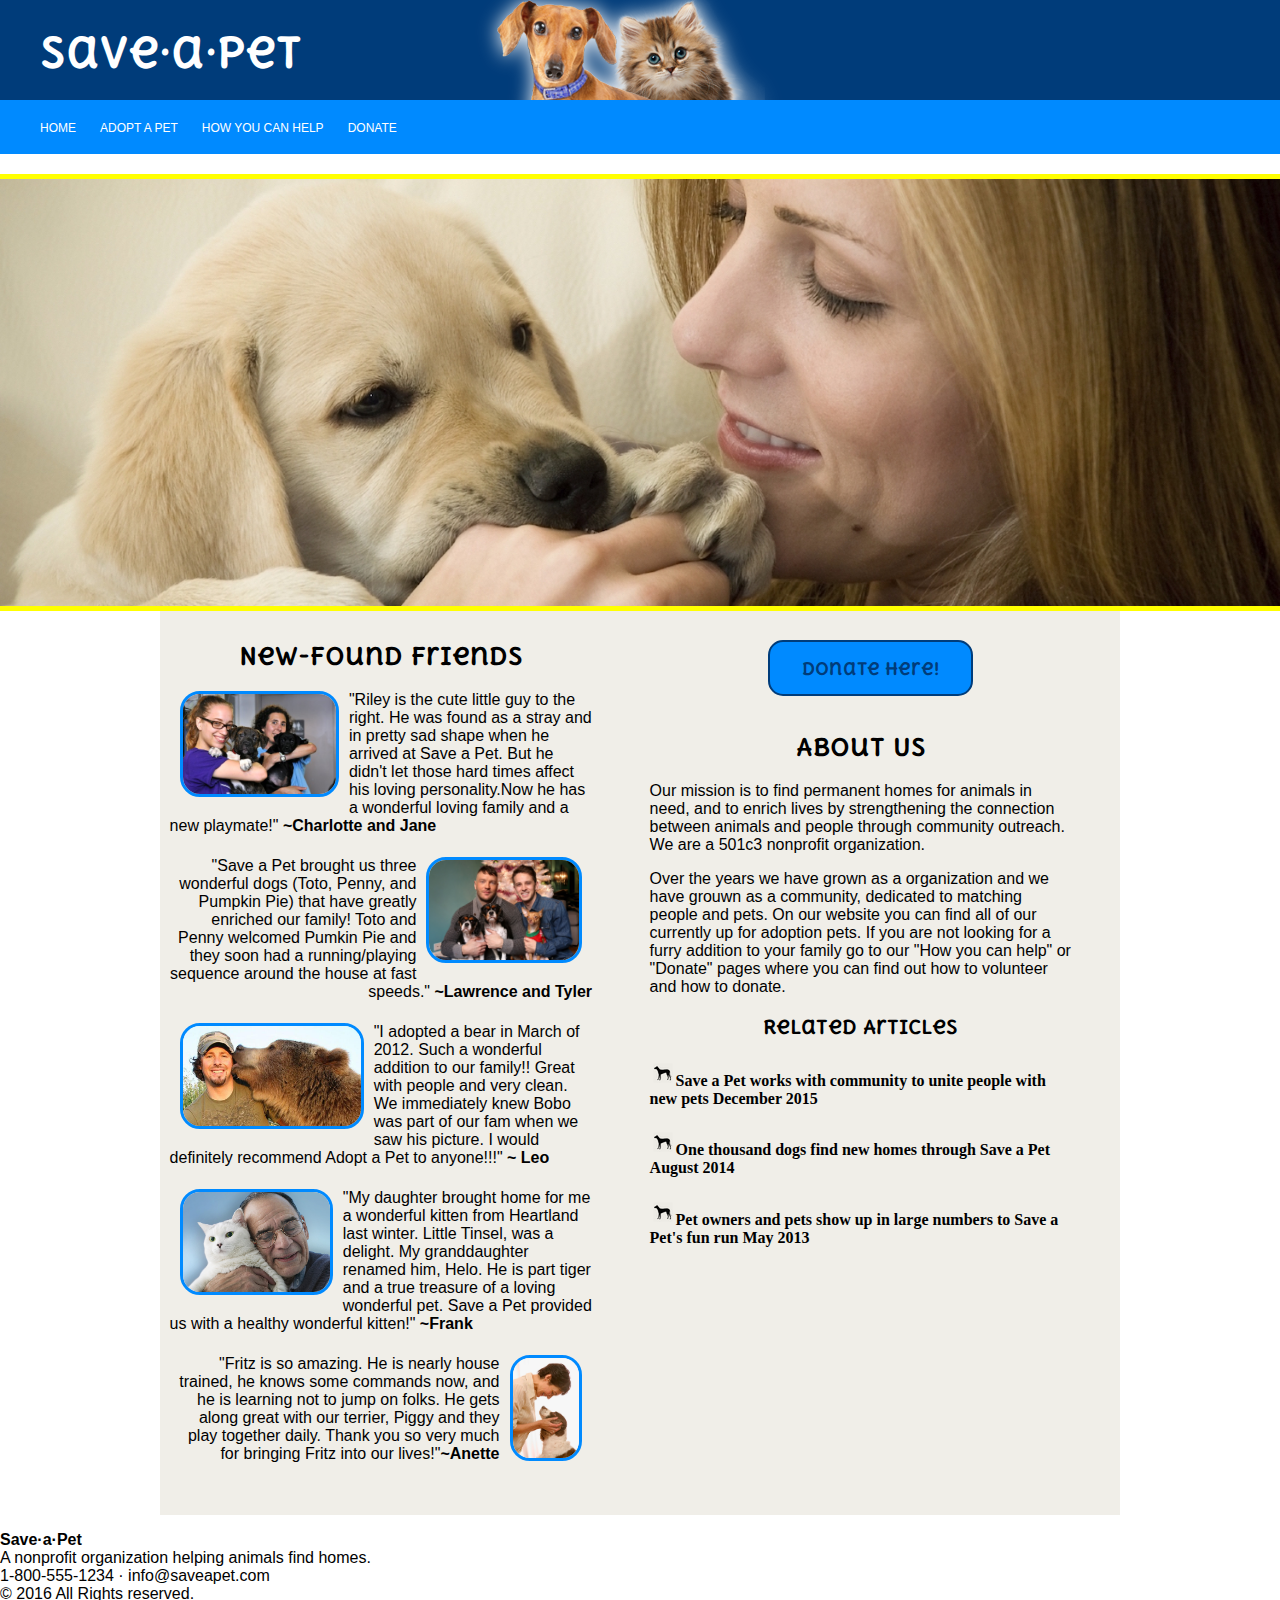
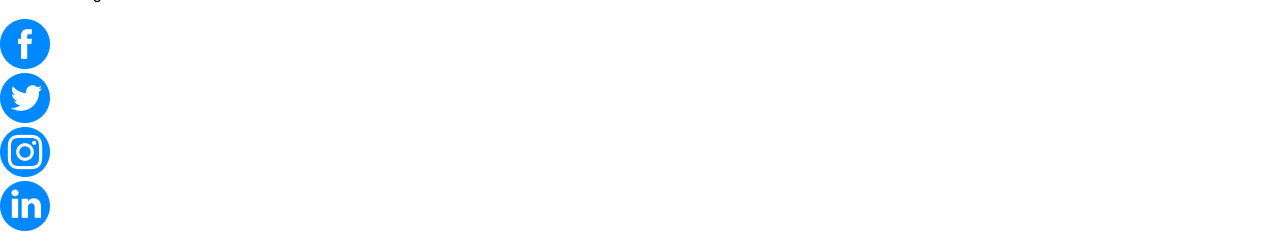
<file: index.html>
<!DOCTYPE html>
<html>
	<head>
	  	<meta charset="UTF-8">
		<title>Save·a·Pet - Home</title>
		<link rel="stylesheet" type="text/css" href="styles/index.css">
		<link rel="stylesheet" type="text/css" href="styles/header-footer.css">

	</head>
	<body>
		<div id="branding">
			<div id="logo">save·a·pet</div>
			<div id="logoimage"><img src="images/animals.png"></div>
			<div class="clear"></div> <!-- shirmung change -->
		</div>
		<nav>
			<ul class="top-nav">
				<li>
					<a href="index.html">HOME</a>
				</li>
				<li>
					<a href="adoptapet.html">ADOPT A PET</a>
				</li>
				<li>
					<a href="help.html">HOW YOU CAN HELP</a>
				</li>
				<li>
					<a href="contact.html">DONATE</a>
				</li>
			</ul>
		</nav>		

		<div id="topImage">
			<div class="carousel">
	  			<img class="mySlides" src="images/carouselImage1.jpg">
	 		 	<img class="mySlides" src="images/carouselImage2.jpg">
	 		 	<img class="mySlides" src="images/carouselImage3.jpg">
	 		 	<img class="mySlides" src="images/carouselImage4.jpg">
	 		 	<img class="mySlides" src="images/carouselImage5.jpg">
	  			<div class="clear"></div>
			</div>
		</div>

		<div class="container">
			<div class="column">
				<h2>New-Found Friends</h2>
				<div class="testimonials">
					<img src="images/testimonials1.jpg" class="imgFloatLeft">
					<p>"Riley is the cute little guy to the right.  He was found as a stray and in pretty sad shape when he arrived at Save a Pet.  But he didn't let those hard times affect his loving personality.Now he has a wonderful loving family and a new playmate!" <strong>~Charlotte and Jane</strong></p>
				</div>
				<div class="testimonials">
					<img src="images/testimonials2.jpg" class="imgFloatRight">
					<p class="textAlignRight">"Save a Pet brought us three wonderful dogs (Toto, Penny, and Pumpkin Pie) that have greatly enriched our family! Toto and Penny welcomed Pumkin Pie and they soon had a running/playing sequence around the house at fast speeds." <strong>~Lawrence and Tyler</strong> </p>
				</div>
				<div class="testimonials">
					<img src="images/testimonials3.jpg" class="imgFloatLeft">
					<p>"I adopted a bear in March of 2012.  Such a wonderful addition to our family!!  Great with people and very clean. We immediately knew Bobo was part of our fam when we saw his picture. I would definitely recommend Adopt a Pet to anyone!!!" <strong>~ Leo</strong></p>
				</div>
				<div class="testimonials">
					<img src="images/testimonials5.jpg" class="imgFloatLeft">
					<p>"My daughter brought home for me a wonderful kitten from Heartland last winter.  Little Tinsel, was a delight.  My granddaughter renamed him, Helo. He is part tiger and a true treasure of a loving wonderful pet.  Save a Pet provided us with a healthy wonderful kitten!" <strong>~Frank</strong> </p>
				</div>	
				<div class="testimonials">
					<img src="images/testimonials4.jpg" class="imgFloatRight">
					<p class="textAlignRight">"Fritz is so amazing. He is nearly house trained, he knows some commands now, and he is learning not to jump on folks. He gets along great with our terrier, Piggy and they play together daily. Thank you so very much for bringing Fritz into our lives!"<strong>~Anette</strong></p>
				</div>
			</div>

			<div class="column">
				<button type="button" id="donateButton"><a href="contact.html"><strong>Donate here!</strong></a></button>
				<h2>About Us</h2>
				<p>Our mission is to find permanent homes for animals in need, and to enrich lives by strengthening the connection between animals and people through community outreach. We are a 501c3 nonprofit organization.</p>
				<p>Over the years we have grown as a organization and we have grouwn as a community, dedicated to matching people and pets. On our website you can find all of our currently up for adoption pets. If you are not looking for a furry addition to your family go to our "How you can help" or "Donate" pages where you can find out how to volunteer and how to donate.</p>
				<h3>Related Articles</h3>
				<h4><a href="x"><img src="images/dogicon.png" id="dogicon"></a><strong>Save a Pet works with community to unite people with new pets </strong>December 2015</h4>
				<h4><a href="x"><img src="images/dogicon.png" id="dogicon"></a><strong>One thousand dogs find new homes through Save a Pet</strong> August 2014</h4>
				<h4><a href="x"><img src="images/dogicon.png" id="dogicon"></a><strong>Pet owners and pets show up in large numbers to Save a Pet's fun run</strong> May 2013</h4>
				<p></p>
			</div>
			<div class="clear"></div>
		</div>


		<div id="bottom">
			<div id="footer">
				<div id="footertext"><p><strong> Save·a·Pet</strong><br>A nonprofit organization helping animals find homes.<br>1-800-555-1234 · info@saveapet.com<br>&copy; 2016 All Rights reserved.</p>
				</div>

				<div id="socialicon"><a href="#" target="_blank"><img src="images/facebook.png" height="50px" width="50"></a>
				</div>

				<div id="socialicon"><a href="#" target="_blank"><img src="images/twitter.png" height="50px" width="50"></a>
				</div>

				<div id="socialicon"><a href="#" target="_blank"><img src="images/instagram.png" height="50px" width="50"></a>
				</div>

				<div id="socialicon"><a href="#" target="_blank"><img src="images/linkedin.png" height="50px" width="50"></a>
				</div>

				<div class="clear"></div> 					
			</div>
		</div>	

		<script src="index.js"></script>

	</body>
</html>
</file>
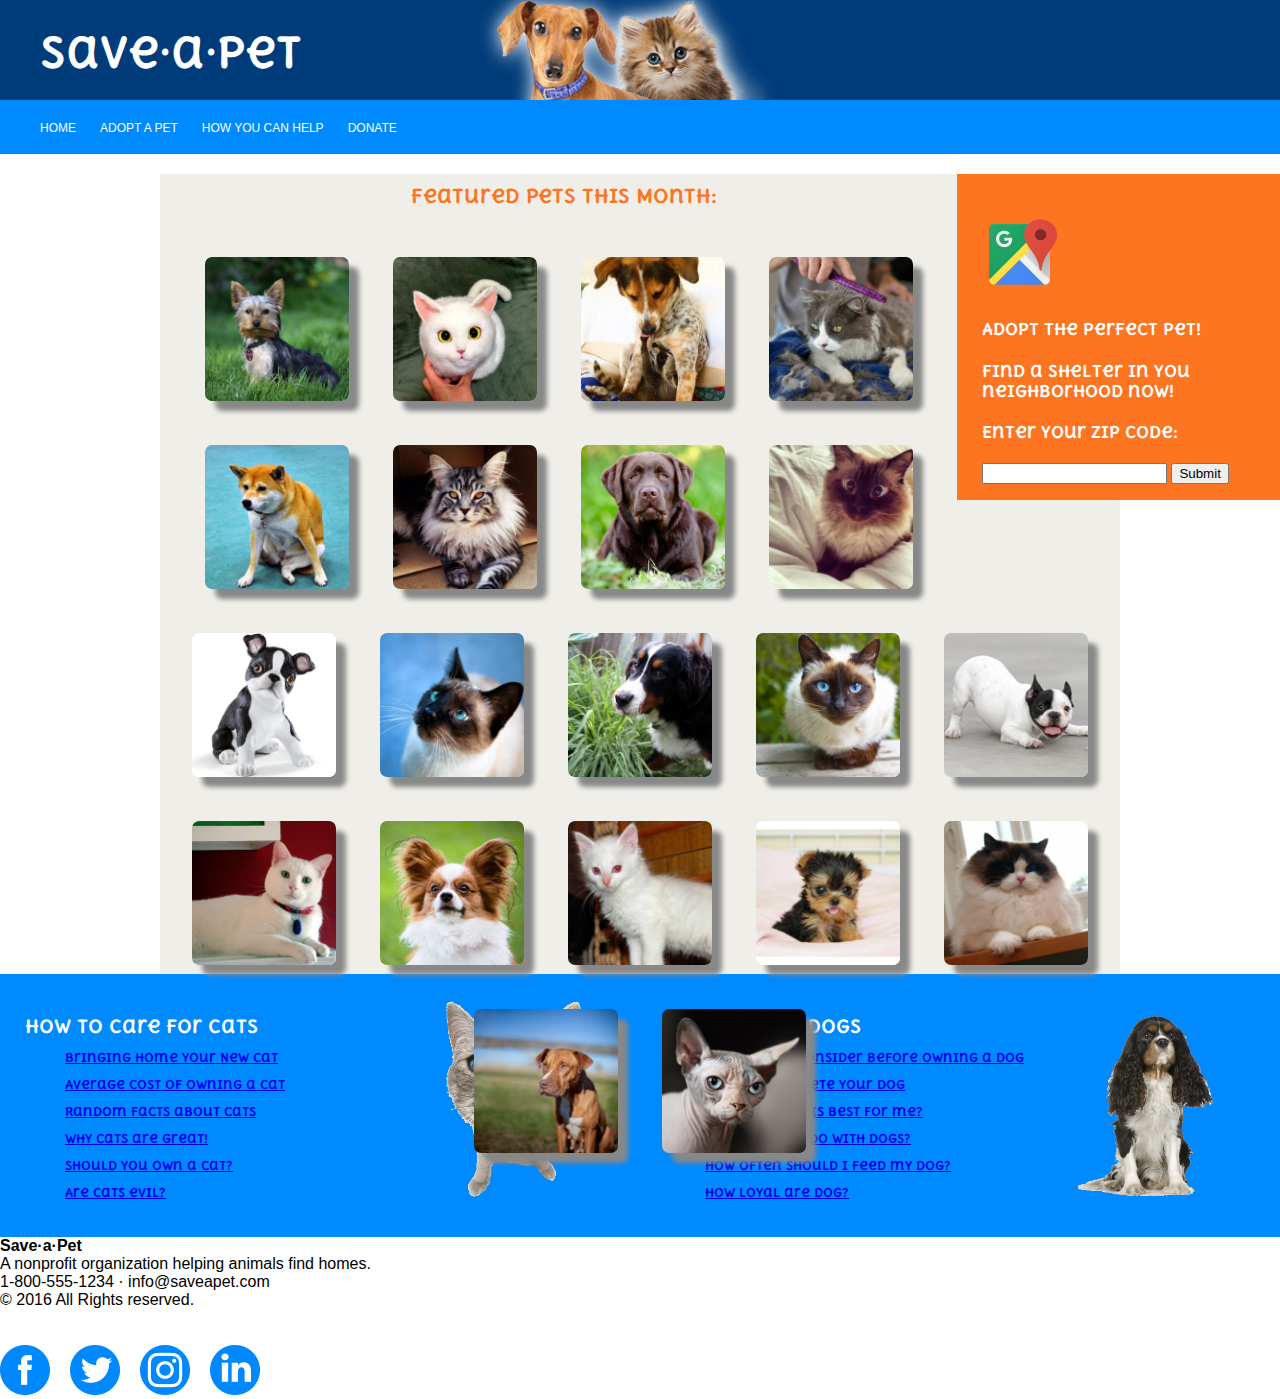
<file: adoptapet.html>
<!DOCTYPE html>
<html>
	<head>
	  	<meta charset="UTF-8">
		<title>Save·a·Pet - Adopt a Pet</title>
		<link rel="stylesheet" type="text/css" href="styles/adoptapet.css">
		<link rel="stylesheet" type="text/css" href="styles/header-footer.css">
	</head>
	<body>
	
	<div id="branding">
			<div id="logo">save·a·pet</div>
			<div id="logoimage"><img src="images/animals.png"></div>
			<div class="clear"></div> <!-- shirmung change -->
		</div>
		<nav>
			<ul class="top-nav">
				<li>
					<a href="index.html">HOME</a>
				</li>
				<li>
					<a href="adoptapet.html">ADOPT A PET</a>
				</li>
				<li>
					<a href="help.html">HOW YOU CAN HELP</a>
				</li>
				<li>
					<a href="contact.html">DONATE</a>
				</li>
			</ul>
		</nav>	


		<div class="sidebar">

			<div id="socialicon"><a href="#" target="_blank"><img src="images/googlemaps.png" height="75px" width="75px"></a>

			<h4>Adopt the perfect pet!</h4>
			<h4>Find a shelter in you neighborhood now!</h4>

			

			<form action="http://theshelterpetproject.org/search#location=11211&animal=dog&breed=&breed=&sex=&size=&age=&offset=0&count=16&page=1">
			<h4>Enter your Zip Code:</h4>
			<input type="text" name="q">
			<input type="submit" name="Submit">
			

			</form>

		</div>

   

		</div>

		<div id="container">

		<h3>Featured Pets this Month:</h3>

		
			<img class="pets" src=adopt-images/1.jpg>
			<img class="pets" src=adopt-images/2.jpg>
			<img class="pets" src=adopt-images/3.jpg>
			<img class="pets" src=adopt-images/4.jpg>
			<img class="pets" src=adopt-images/5.jpg>
			<img class="pets" src=adopt-images/6.jpg>
			<img class="pets" src=adopt-images/7.jpg>
			<img class="pets" src=adopt-images/8.jpg>
			<img class="pets" src=adopt-images/9.jpg>
			<img class="pets" src=adopt-images/10.jpg>
			<img class="pets" src=adopt-images/11.jpg>
			<img class="pets" src=adopt-images/12.jpg>
			<img class="pets" src=adopt-images/13.jpg>
			<img class="pets" src=adopt-images/14.jpg>
			<img class="pets" src=adopt-images/15.jpg>
			<img class="pets" src=adopt-images/16.jpg>
			<img class="pets" src=adopt-images/17.jpg>
			<img class="pets" src=adopt-images/18.jpg>
			<img class="pets" src=adopt-images/19.jpg>
			<img class="pets" src=adopt-images/20.jpg>

		</div>

		
	
	<div class="column">

			
					<div class="links">
		
					<h2>How to Care for Cats</h2>
						<ul>
							<a href="http://www.adoptapet.com/blog/bringing-home-your-new-cat-or-kitten/"> Bringing home your New Cat</a>
						</ul>
						<ul>
							<a href="http://www.adoptapet.com/blog/average-cost-of-owning-a-cat-or-dog/">Average Cost of owning a cat</a>
						</ul>
						<ul>
							<a href="http://facts.randomhistory.com/interesting-facts-about-cats.html">Random facts about cats</a>
						</ul>

						<ul>
							<a href="http://www.familycircle.com/family-fun/pets/reasons-why-cats-make-great-pets/">Why cats are great!</a>
						</ul>

						<ul>
							<a href="http://www.americanhumane.org/animals/adoption-pet-care/is-a-cat-right-for-you.html">Should you own a cat?</a>
						</ul>

						<ul>
							<a href="http://www.huffingtonpost.com/entry/cat-myths-stereotypes_us_55f97edae4b0d6492d63b616">Are cats evil?</a>
						</ul>

						
		
					</div>

					<img class="facts" src=adopt-images/catfacts.gif>
					
		
		</div>

		<div class="column">

					<div class="links">
		
					<h2>Facts about Dogs</h2>
						
						<ul>
							<a href="http://www.adoptapet.com/blog/10-things-to-consider-before-adopting-a-pet/">10 things to consider before owning a dog</a></p>
						</ul>
						<ul>
							<a href="http://www.adoptapet.com/blog/top-reason-to-spay-or-neute-your-dog-or-cat/">reasons to nuete your dog</a></p>
						</ul>
						<ul>
							<a href="http://www.adoptapet.com/blog/what-size-dog-is-best-for-me/">What size dog is best for me?</a>
						</ul>

						<ul>
							<a href="http://bestfriends.org/resources/fun-things-do-your-dog">What can you do with dogs?</a>
						</ul>

						<ul>
							<a href="https://www.petfinder.com/dogs/dog-nutrition/how-often-to-feed-your-dog/">How often should I feed my dog?</a>
						</ul>

						<ul>
							<a href="https://www.cesarsway.com/cesar-millan/cesars-blog/the-loyalty-of-dogs">How loyal are dog?</a>
						</ul>

						
					
					</div>

					<img class="facts" src=adopt-images/dogfacts.png>

		</div>


		<div id="bottom">
			<div id="footer">
				<div id="footertext"><p><strong> Save·a·Pet</strong><br>A nonprofit organization helping animals find homes.<br>1-800-555-1234 · info@saveapet.com<br>&copy; 2016 All Rights reserved.</p>
				</div>

				<div id="socialicon"><a href="#" target="_blank"><img src="images/facebook.png" height="50px" width="50"></a>
				</div>

				<div id="socialicon"><a href="#" target="_blank"><img src="images/twitter.png" height="50px" width="50"></a>
				</div>

				<div id="socialicon"><a href="#" target="_blank"><img src="images/instagram.png" height="50px" width="50"></a>
				</div>

				<div id="socialicon"><a href="#" target="_blank"><img src="images/linkedin.png" height="50px" width="50"></a>
				</div>

				<div class="clear"></div> 					
			</div>
		</div>	

			
		

		



	</body>
</html>
</file>
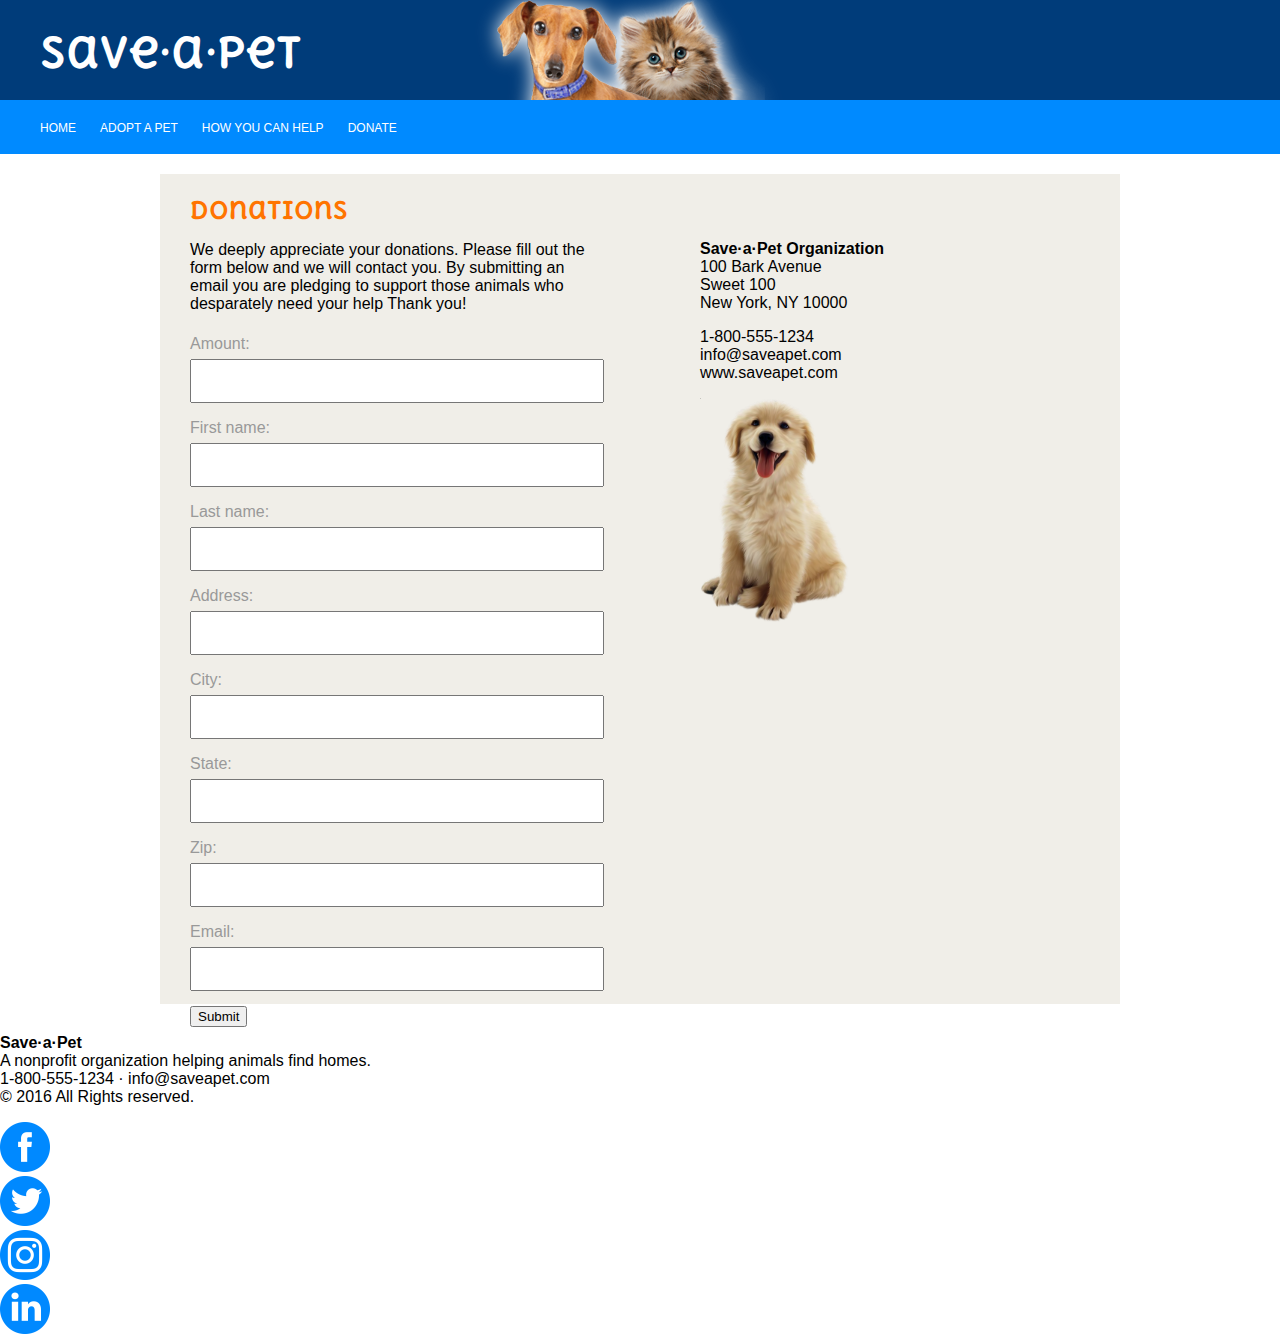
<file: contact.html>
<!DOCTYPE html>
<html>
	<head>
	  <meta charset="UTF-8">
	  <link rel="stylesheet" type="text/css" href="styles/header-footer.css">
	  <link rel="stylesheet" type="text/css" href="styles/contact.css">
	  <title>Save·a·Pet - Donate</title>

	</head>

	<body>
		<div id="branding">
			<div id="logo">save·a·pet</div>
			<div id="logoimage"><img src="images/animals.png"></div>
			<div class="clear"></div> 
		</div>
		<nav>
			<ul class="top-nav">
				<li>
					<a href="index.html">HOME</a>
				</li>
				<li>
					<a href="adoptapet.html">ADOPT A PET</a>
				</li>
				<li>
					<a href="help.html">HOW YOU CAN HELP</a>
				</li>
				<li>
					<a href="help.html">DONATE</a>
				</li>
			</ul>
		</nav>		

		<div id="container">
			<div id="donate">
				<h2>Donations</h2>
				<p>We deeply appreciate your donations. Please fill out the form below and we will contact you. By submitting an email you are pledging to support those animals who desparately need your help Thank you!</p>
				<form action="MAILTO:ed@epocreative.com" method="post" enctype="text/plain">
   					Amount:<br>
  					<input type="text" name="amount" class="input-field"><br>
   					First name:<br>
  					<input type="text" name="firstname" class="input-field"><br>
  					Last name:<br>
  					<input type="text" name="lastname" class="input-field"> <br>
   					Address:<br>
  					<input type="text" name="address" class="input-field"> <br>
   					City:<br>
  					<input type="text" name="city" class="input-field"> <br>
   					State:<br>
  					<input type="text" name="state" class="input-field"> <br>
   					Zip:<br>
  					<input type="text" name="zip" class="input-field"> <br>
   					Email:<br>
  					<input type="email" name="usremail" class="input-field"> <br>
     				<input type="submit" value="Submit">
    			</form>
			</div> 


			<div id="contactinfo">
				<p><strong>Save·a·Pet Organization</strong><br>100 Bark Avenue<br>Sweet 100<br>New York, NY 10000<p>1-800-555-1234 <br>info@saveapet.com<br>www.saveapet.com</p>
				<img src="images/donate-lab.png" height="225px" width="150px">
			</div>
			<div class="clear"></div> 
		</div>

		<div id="bottom">
			<div id="footer">
				<div id="footertext"><p><strong> Save·a·Pet</strong><br>A nonprofit organization helping animals find homes.<br>1-800-555-1234 · info@saveapet.com<br>&copy; 2016 All Rights reserved.</p>
				</div>

				<div id="socialicon"><a href="#" target="_blank"><img src="images/facebook.png" height="50px" width="50"></a>
				</div>

				<div id="socialicon"><a href="#" target="_blank"><img src="images/twitter.png" height="50px" width="50"></a>
				</div>

				<div id="socialicon"><a href="#" target="_blank"><img src="images/instagram.png" height="50px" width="50"></a>
				</div>

				<div id="socialicon"><a href="#" target="_blank"><img src="images/linkedin.png" height="50px" width="50"></a>
				</div>

				<div class="clear"></div> 					
			</div>
		</div>	

	</body>
</html>
</file>
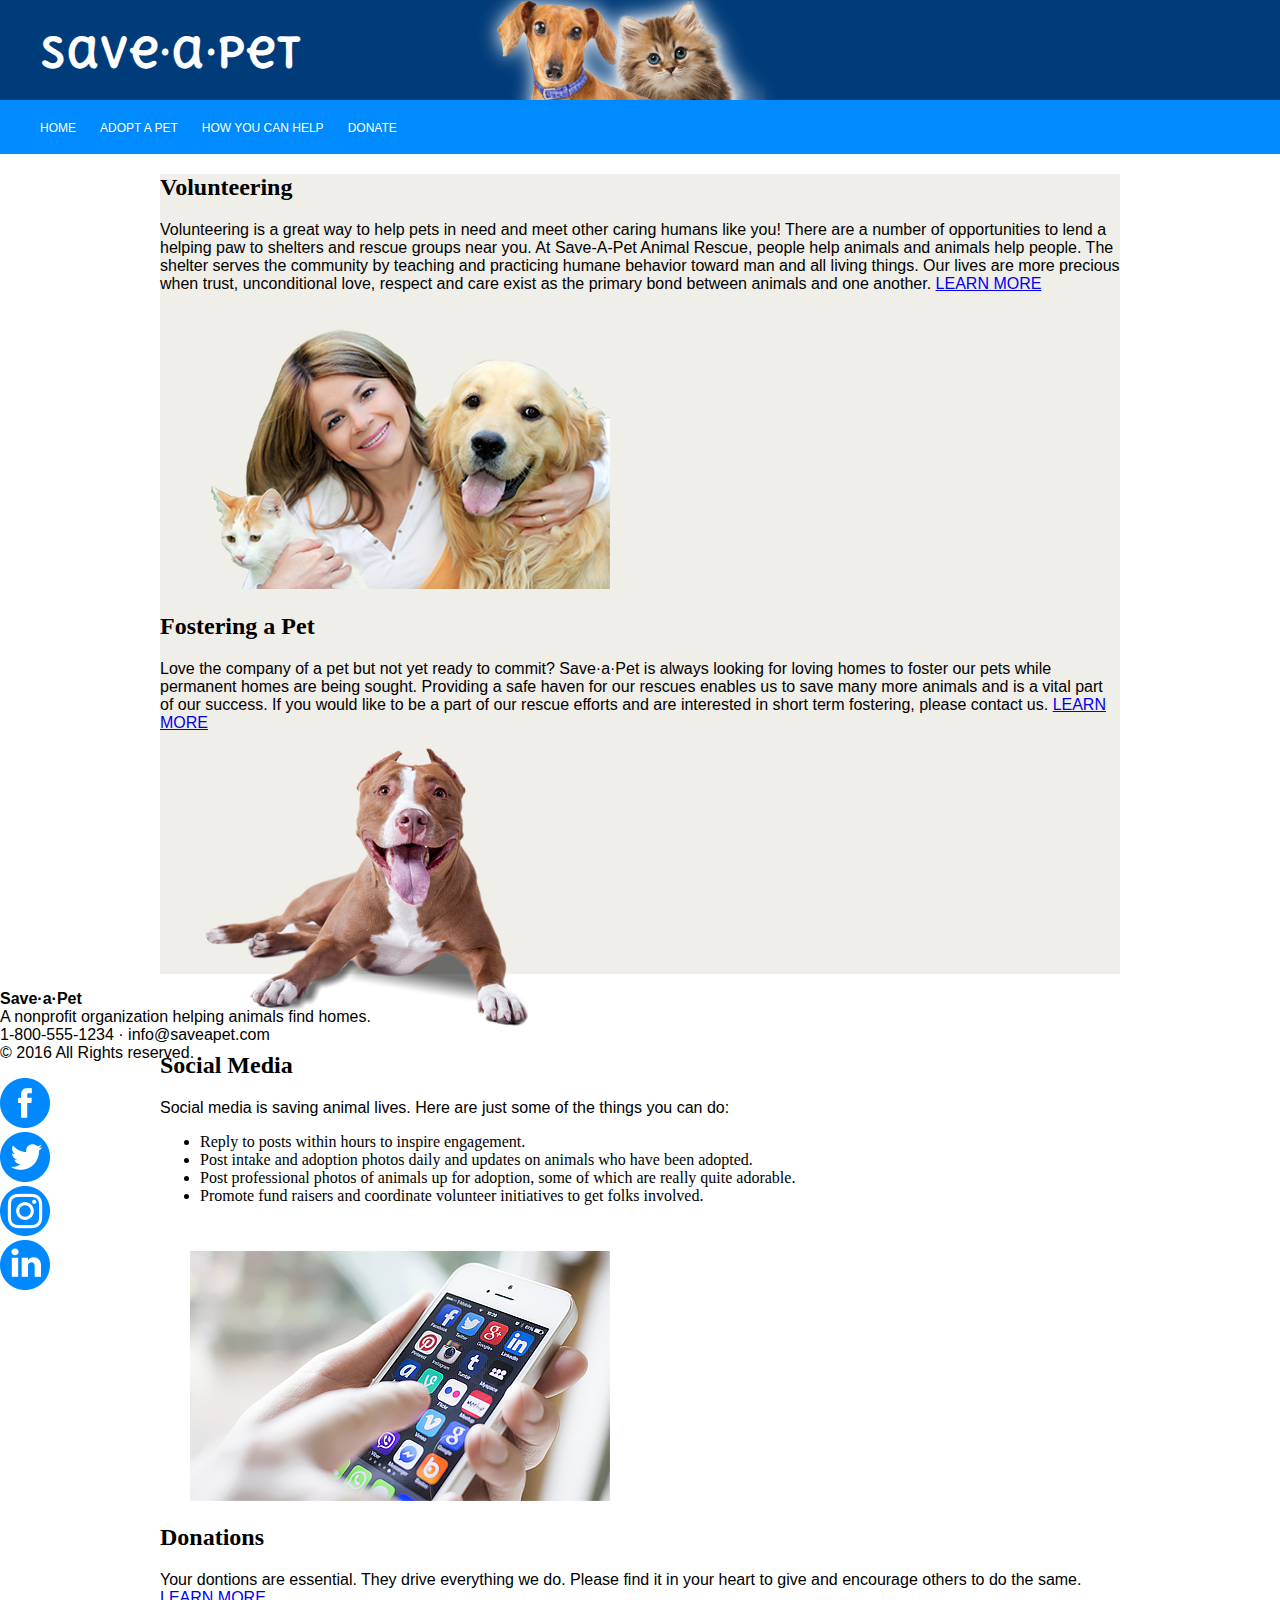
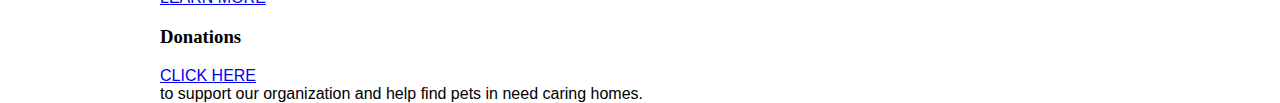
<file: help.html>
<!DOCTYPE html>
<html>
	<head>
	  <meta charset="UTF-8">
	  <title>Save·a·Pet - Help</title>
	  <link rel="stylesheet" type="text/css" href="styles/header-footer.css">
	  <link rel="stylesheet" type="text/css" href="styles/help.css">

	</head>

	<body>
		<div id="branding">
			<div id="logo">save·a·pet</div>
			<div id="logoimage"><img src="images/animals.png"></div>
			<div class="clear"></div> 
		</div>
		<nav>
			<ul class="top-nav">
				<li>
					<a href="index.html">HOME</a>
				</li>
				<li>
					<a href="adoptapet.html">ADOPT A PET</a>
				</li>
				<li>
					<a href="help.html">HOW YOU CAN HELP</a>
				</li>
				<li>
					<a href="contact.html">DONATE</a>
				</li>
			</ul>
		</nav>		

		<div id="container">
			<div id="story">
				<div id="text">
					<h2>Volunteering</h2>
					<p>Volunteering is a great way to help pets in need and meet other caring humans like you!  There are a number of opportunities to lend a helping paw to shelters and rescue groups near you. At Save-A-Pet Animal Rescue, people help animals and animals help people. The shelter serves the community by teaching and practicing humane behavior toward man and all living things. Our lives are more precious when trust, unconditional love, respect and care exist as the primary bond between animals and one another. <a href="contact.html">LEARN MORE</a></p>
				</div>
				<div id="illustration"><img src="images/volunteering.png">
				</div>
				<div id="rule"></div>
				<div class="clear"></div>				
			</div> 

			<div id="story">
				<div id="text">
					<h2>Fostering a Pet</h2>
					<p>Love the company of a pet but not yet ready to commit? Save·a·Pet is always looking for loving homes to foster our pets while permanent homes are being sought. Providing a safe haven for our rescues enables us to save many more animals and is a vital part of our success. If you would like to be a part of our rescue efforts and are interested in short term fostering, please contact us. 
					<a href="contact.html">LEARN MORE</a></p>
				</div>
				<div id="illustration"><img src="images/fostering.png">
				</div>
				<div id="rule"></div>
				<div class="clear"></div> 
			</div> 

			<div id="story">
				<div id="text">
					<h2>Social Media</h2>
					<p>Social media is saving animal lives. Here are just some of the things you can do:
						<ul>
							<li>Reply to posts within hours to 	inspire engagement.</li>
							<li>Post intake and adoption photos daily and updates on animals who have been adopted.</li>
							<li>Post professional photos of animals up for adoption, some of which are really quite adorable.</li>
							<li>Promote fund raisers and  coordinate volunteer initiatives to get folks involved.</li>
						</ul>
					</p>	
				</div>
				<div id="illustration"><img src="images/socialmedia.png">
				</div>
				<div id="rule"></div>
				<div class="clear"></div> 
			</div>

			<div id="story">
				<div id="text">
					<h2>Donations</h2>
					<p>Your dontions are essential. They drive everything we do. Please find it in your heart to give and encourage others to do the same. <a href="contact.html">LEARN MORE</a></p>	
				</div>
				<div id="donationbox">
					<h3>Donations</h3><p><a href="contact.html">CLICK HERE</a><br>to support our organization and help find pets in need caring homes.</p>
				</div>
				<div class="clear"></div> 
			</div>
		</div>

		<div id="bottom">
			<div id="footer">
				<div id="footertext"><p><strong> Save·a·Pet</strong><br>A nonprofit organization helping animals find homes.<br>1-800-555-1234 · info@saveapet.com<br>&copy; 2016 All Rights reserved.</p>
				</div>

				<div id="socialicon"><a href="#" target="_blank"><img src="images/facebook.png" height="50px" width="50"></a>
				</div>

				<div id="socialicon"><a href="#" target="_blank"><img src="images/twitter.png" height="50px" width="50"></a>
				</div>

				<div id="socialicon"><a href="#" target="_blank"><img src="images/instagram.png" height="50px" width="50"></a>
				</div>

				<div id="socialicon"><a href="#" target="_blank"><img src="images/linkedin.png" height="50px" width="50"></a>
				</div>

				<div class="clear"></div> 					
			</div>
		</div>	

	</body>
</html>
</file>
<file: styles/index.css>
.carousel{
	margin:0 auto;
	border-top: 5px solid yellow;
	border-bottom: 5px solid yellow;
}

.mySlides {
	width:100%;
}

.container{
	margin:0 auto;
	width:960px;
	background-color: #f0eee8;
}

h2, h3 {
	font-family:"Delius Unicase", sans-serif;
	text-align: center;
}

.column{
	width:50%;
	box-sizing: border-box;
	display: inline-block;
	float:left;
	padding:1%;
	padding-right:5%;
}

.testimonials{
	height:150px;
	display:block;
}

.imgFloatLeft{
	float:left;
	height:100px;
	margin-bottom:5px;
	margin-left:10px;
	margin-right:10px;
	clear: both;
	border:3px solid #008aff;
	border-radius: 20px;

}

.imgFloatRight{
	float:right;
	height:100px;
	margin-bottom:5px;
	margin-left:10px;
	margin-right:10px;
	clear: both;
	border:3px solid #008aff;
	border-radius: 20px;

}

.textAlignRight {
	text-align: right;
}

#donateButton {
    background-color: #008aff;
    border: 2px solid #003c7a;
    padding: 15px 32px;
    text-align: center;
    text-decoration: none;
    font-family:"Delius Unicase", sans-serif;
    display: inline-block;
    font-size: 17px;
    border-radius: 15px;
    position:relative;
    left:28%;
    margin-top:20px;
    margin-bottom: 15px;
}

#donateButton:hover {
	background-color: yellow;
	padding:19px 40px;
	margin-bottom: 7px;
	margin-top: 19px;
	left:26%;
}

#dogicon{
	margin:3px;
}

button a{
	text-decoration: none;
	color:#003c7a;
}

@media all and (max-width: 900px){
	.carousel{
		padding:10px;
	}
}
</file>
<file: styles/header-footer.css>
@import url(https://fonts.googleapis.com/css?family=Delius+Unicase:400,700);

html, body {
	padding: 0;  margin: 0;
}

p {
	font-family: "arial";
}

nav {
	margin-bottom: 20px;
	padding: 2px 0px 2px 0px;
	background-color: #008aff;
	clear: both;
}

ul.top-nav {
	list-style-type: none;
}

ul.top-nav li {
	display: inline-block;
	padding-right: 20px;
}

ul.top-nav li a {
	color: #000;
	font-family: "arial";
	font-size: 12px;
	color: #fff;
	text-decoration: none;
}

ul.top-nav li a:hover {
	color: #a8d0f3;
}
#branding {
	background-color: #003c7a;
}

#logo {
	font-family:"Delius Unicase", sans-serif;
	font-weight: 700;
	font-size: 42px;
	color: #fff;
	padding-top: 25px;	
	padding-left: 40px;
	width: 400px;
	height: 75px;
	float: left; 
}
#logoimage {
	float: left;
	height: 100px; 
}

.clear {
	clear: both;
}
#container {
	width: 960px;
	margin: auto;
	height: 800px;
}
</file>
<file: styles/adoptapet.css>
#container {
  width: 75%;
  background-color: #f0eee8;
  text-align: center;
}

.pets {
  width: 15%;
  margin: 20px;
  border-radius: 5%;
  box-shadow: 10px 10px 5px #888888;


}


.sidebar {

  float: right;
  margin: 0;
  padding: 1em;
  width: 22%;
  background-color: #fd7421;
  padding-left: 25px;
  padding-top: 25px;
  color: #fd7421;
 
}


  .column {
  float: left;
  width: 50%;
  padding: 25px;
  box-sizing: border-box;
  background-color: #008aff;

}



.links  {
  float: left;
  font-family:"Delius Unicase", sans-serif;
  font-weight: 700;
  font-size: 12px;
  color: #fd7421;
 
  


}


.facts {
  float: right;
  width: 35%;
  

}


h2 {
  color: #fff;
  font-family:"Delius Unicase", sans-serif;
  margin-bottom: 5px;
}

h3 {

  color: #fd7421;
  font-family:"Delius Unicase", sans-serif;
  padding: 10px; 

}

#socialicon {
  float:left;
  margin-right: 20px;
  margin-top: 20px;
}


h4 {
  font-family:"Delius Unicase", sans-serif;
  color: #fff
}
</file>
<file: styles/contact.css>
@import url(https://fonts.googleapis.com/css?family=Delius+Unicase:400,700);


h2 {
	color: #ff7400;
	font-family:"Delius Unicase", sans-serif;
	margin-bottom: 5px;
}
form {
	font-family: "arial";
	font-size: 16px;
	line-height: 30px;
	color: #999;
	float: left;
}

#container {
	width: 960px;
	margin: auto;
	margin-bottom: 30px;
	background-color: #f0eee8;
	padding-bottom: 30px;
}
#donate {
	width: 450px;
	float: left;
	box-sizing: border-box;
	padding-left: 30px;
	padding-right: 15px;
}
#contactinfo {
	float: left;
	width: 450px;
	box-sizing: border-box;
	padding-top: 50px;
	padding-left: 90px;
	padding-right: 15px;	
}

.input-field {
	width: 400px;
	height: 30px;
	padding: 5px;
	font-size: 16px;
	margin-bottom: 10px;
}
#rule {
	width: 900px;
	height: 4px;
	background-color: #fff;
	float: left;
	margin-left: 30px;
	margin-top: 20px;
	margin-bottom: 15px;
}
</file>
<file: styles/help.css>
@import url(https://fonts.googleapis.com/css?family=Delius+Unicase:400,700);

html, body {
	padding: 0;  margin: 0;
}

p {
	font-family: "arial";
}

nav {
	margin-bottom: 20px;
	padding: 2px 0px 2px 0px;
	background-color: #008aff;
	clear: both;
}

ul.top-nav {
	list-style-type: none;
}

ul.top-nav li {
	display: inline-block;
	padding-right: 20px;
}

ul.top-nav li a {
	color: #000;
	font-family: "arial";
	font-size: 12px;
	color: #fff;
	text-decoration: none;
}

ul.top-nav li a:hover {
	color: #a8d0f3;
}
#branding {
	background-color: #003c7a;
}

#logo {
	font-family:"Delius Unicase", sans-serif;
	font-weight: 700;
	font-size: 42px;
	color: #fff;
	padding-top: 25px;	
	padding-left: 40px;
	width: 400px;
	height: 75px;
	float: left; /* shirmung change */

}
#logoimage {
	float: left;
	height: 100px; /* shirmung change */
}

/* shirmung change */
.clear {
	clear: both;
}
#container {
	width: 960px;
	margin: auto;
	background-color: #f0eee8;
	height: 800px;
	display: block;
}
</file>
